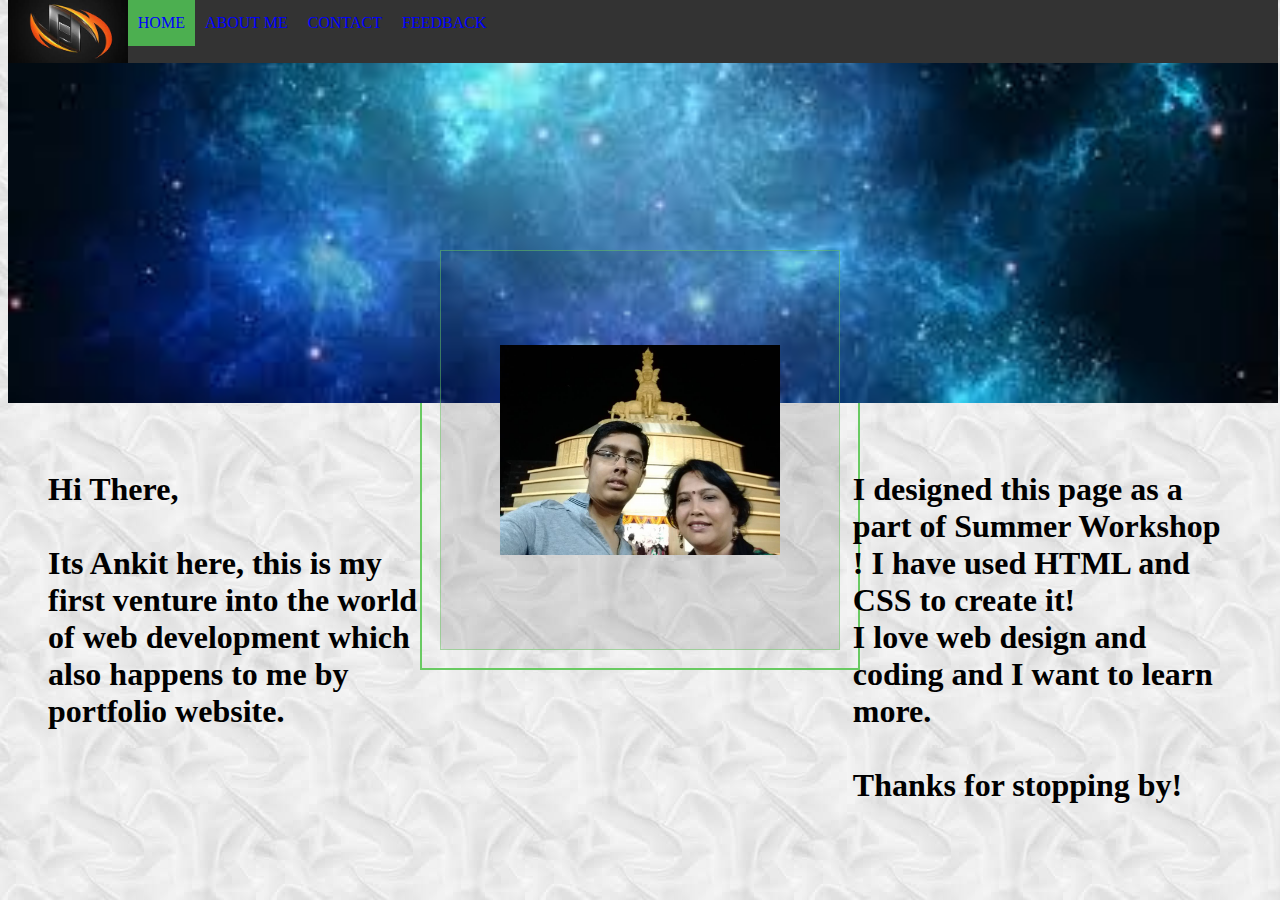
<file: index.html>
<html>

<head>

		<meta charset="UTF-8">
  		<meta name="description" content="Portfolio website of Ankit Kumar Panda">
  		<meta name="keywords" content="Ankit,Panda,portfolio,profile">
  		<meta name="author" content="Ankit Kumar Panda">
  		<meta name="viewport" content="width=device-width, initial-scale=1.0">
		<link rel="stylesheet" type="text/css" href="profile.css">
		
		<title>PROFILE</title>

</head>

<body background="back1.jpg">

 <div class="container circleBehind">
	<a class="logo" href="index.html"><img src="logo.jpg" height="100%"></a>
	<a class="active" href="index.html">HOME</a>
	<a href="aboutme.html">ABOUT ME</a>
	<a href="contact.html">CONTACT</a>
	<a href="suggestions.html">FEEDBACK</a>

 </div>
	
 <div class="cover_h">
 </div>
 
 <div id="boxtextl">
	<h1>
		Hi There,<br><br>
		Its Ankit here, this is my first venture into the world of web development which also happens to me by portfolio website.
	</h1>
 </div>
 
  <div id="boxtextr">
	<h1>
		I designed this page as a part of Summer Workshop !
		I have used HTML and CSS to create it!<br>
		I love web design and coding and I want to learn more.<br><br>
		Thanks for stopping by!
	</h1>
 </div>	
 
 <div class="boximage">
 </div>
 
</body>

</html>
</file>
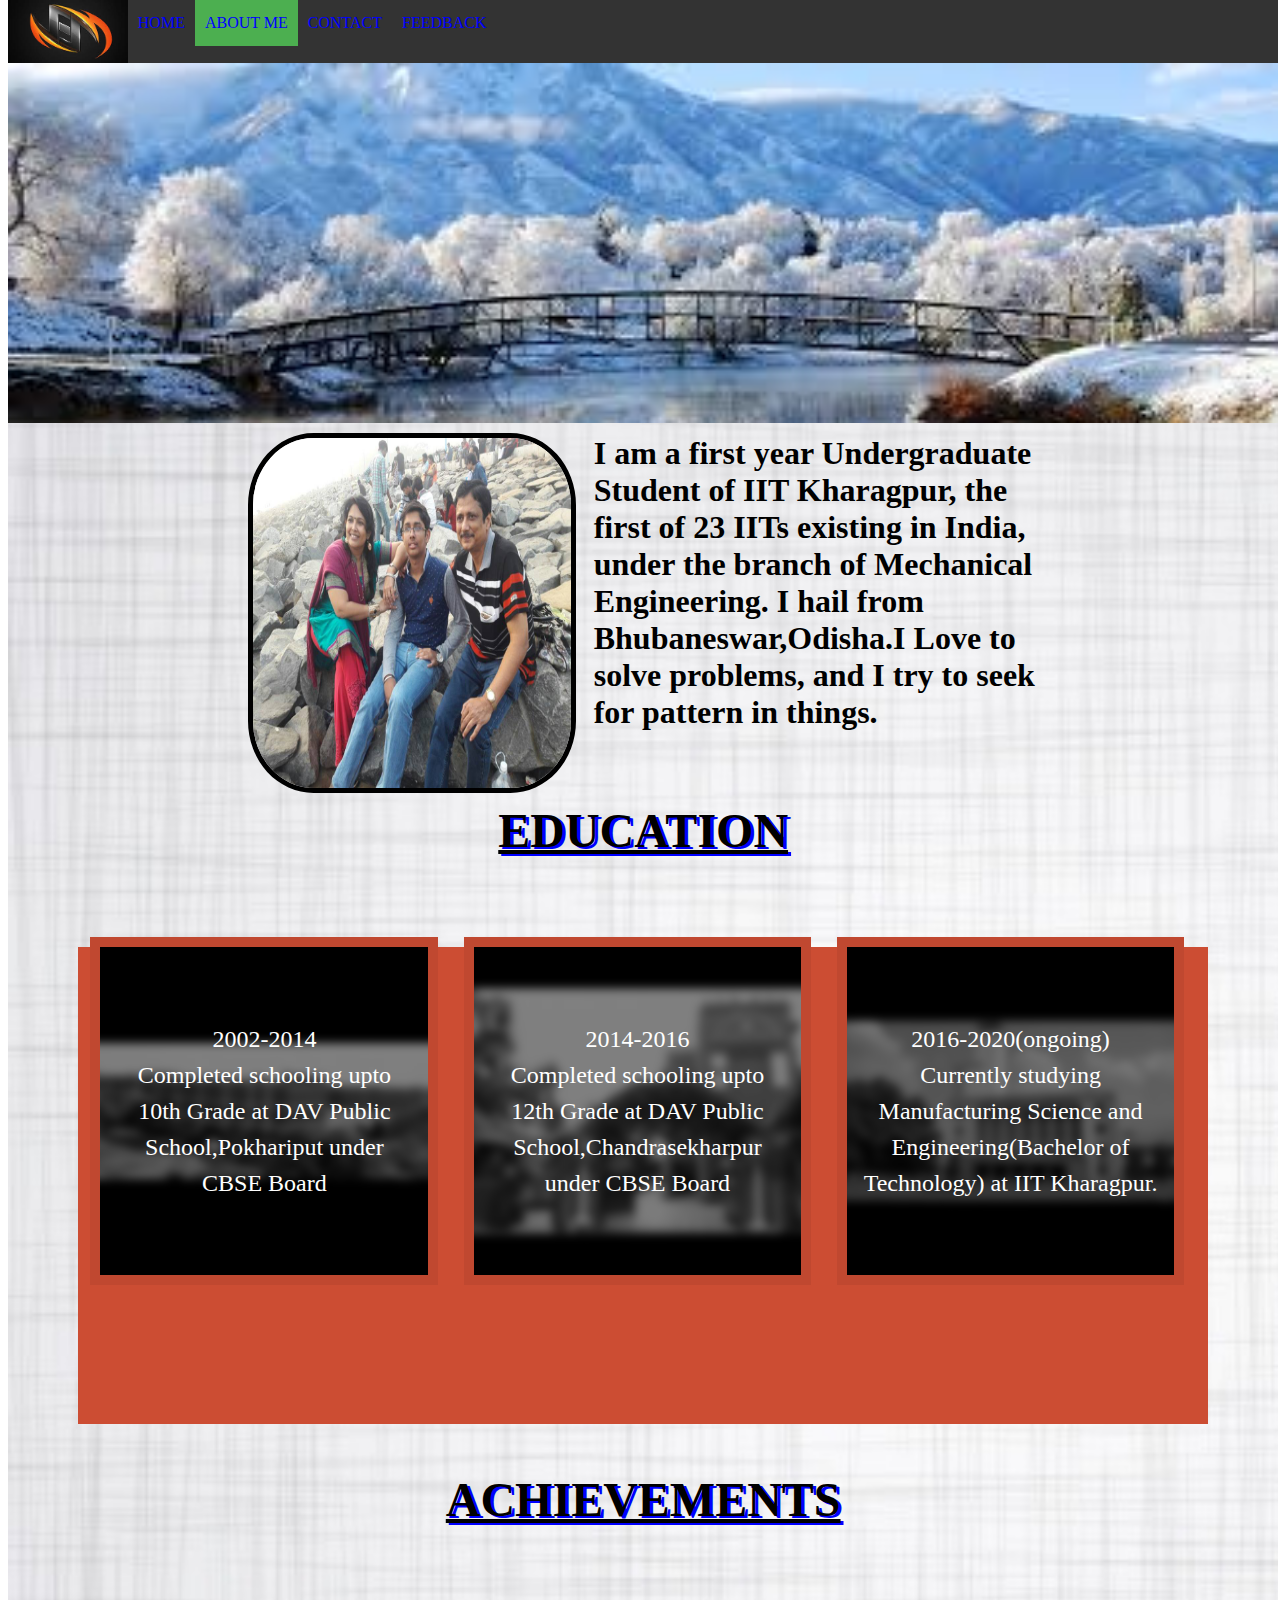
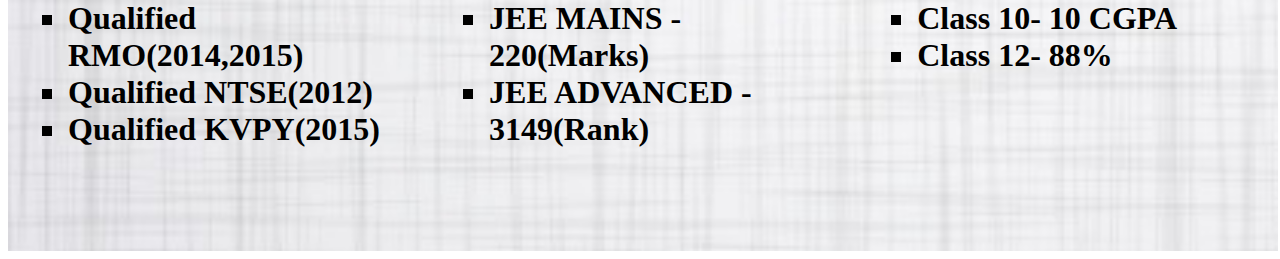
<file: aboutme.html>
<html>

<head>
		<meta charset="UTF-8">
  		<meta name="description" content="Portfolio website of Ankit Kumar Panda">
  		<meta name="keywords" content="Ankit,Panda,portfolio,profile">
  		<meta name="author" content="Ankit Kumar Panda">
  		<meta name="viewport" content="width=device-width, initial-scale=1.0">
		<link rel="stylesheet" type="text/css" href="profile.css">

		<title>PROFILE 2</title>
</head>


<body>

 <div id="cover">
 </div>

 <div class="container circleBehind">
	<a class="logo" href="index.html"><img src="logo.jpg" height="100%"></a>
	<a href="index.html">HOME</a>
	<a class="active" href="aboutme.html">ABOUT ME</a>
	<a href="contact.html">CONTACT</a>
	<a href="suggestions.html">FEEDBACK</a>
 </div>

 <br><br><br><br><br><br><br><br><br><br><br><br><br><br>
 
 <div id="boxlarge3">
 <br>
 <div id="title">
 <h2>
 ABOUT
 </h2>
 </div>
 <div id="boximg2">
 <img class="border" id="preview" src="family.jpg" height="100%" width="100%" border="5px">
 </div>
 
 <div id="about_intro">
	<h1>
		I am a first year Undergraduate Student of IIT Kharagpur, the first of 23 IITs existing in India, under the branch of Mechanical Engineering.
		I hail from Bhubaneswar,Odisha.I Love to solve problems, and I try to seek for pattern in things.
	</h1>
 </div>
 <br>
 <div id="title">
 <h2>
 EDUCATION
 </h2>
 </div>
  <div class="container2 cf">
  <div class="blurImage">
    <img src="pok.jpg" />
    <div class="blurImage__copy">
      <p>
	  2002-2014<br>
	  Completed schooling upto 10th Grade at DAV Public School,Pokhariput under CBSE Board
	  </p>
    </div>
  </div>
  <div class="blurImage">
    <img src="chandra.jpg" />
    <div class="blurImage__copy">
      <p>
	  2014-2016<br>
	  Completed schooling upto 12th Grade at DAV Public School,Chandrasekharpur under CBSE Board
	  </p>
    </div>
  </div>
  <div class="blurImage">
    <img src="iit.jpg" />
    <div class="blurImage__copy">
      <p>
	  2016-2020(ongoing)<br>
	  Currently studying Manufacturing Science and Engineering(Bachelor of Technology) at IIT Kharagpur.
	  </p>
    </div>
  </div>
 </div>
 
 <div id="title">
 <h2>
 ACHIEVEMENTS
 </h2>
 </div>
 
 <div id="exp_1">
 <h1>
	<ul>
		<li>Qualified RMO(2014,2015)</li>
		<li>Qualified NTSE(2012)</li>
		<li>Qualified KVPY(2015)</li>
	</ul>
 </div>

 <div id="exp_2">
 <h1>	
	<ul>
		<li>JEE MAINS - 220(Marks)</li>
		<li>JEE ADVANCED - 3149(Rank)</li>
	</ul>
 </h1>
 </div>
 
 <div id="exp_3">
 <h1>
	<ul>
		<li>Class 10- 10 CGPA</li>
		<li>Class 12- 88%</li>
	</ul>
 </h1>
 </div>
 
</div>
</body>

</html>
</file>
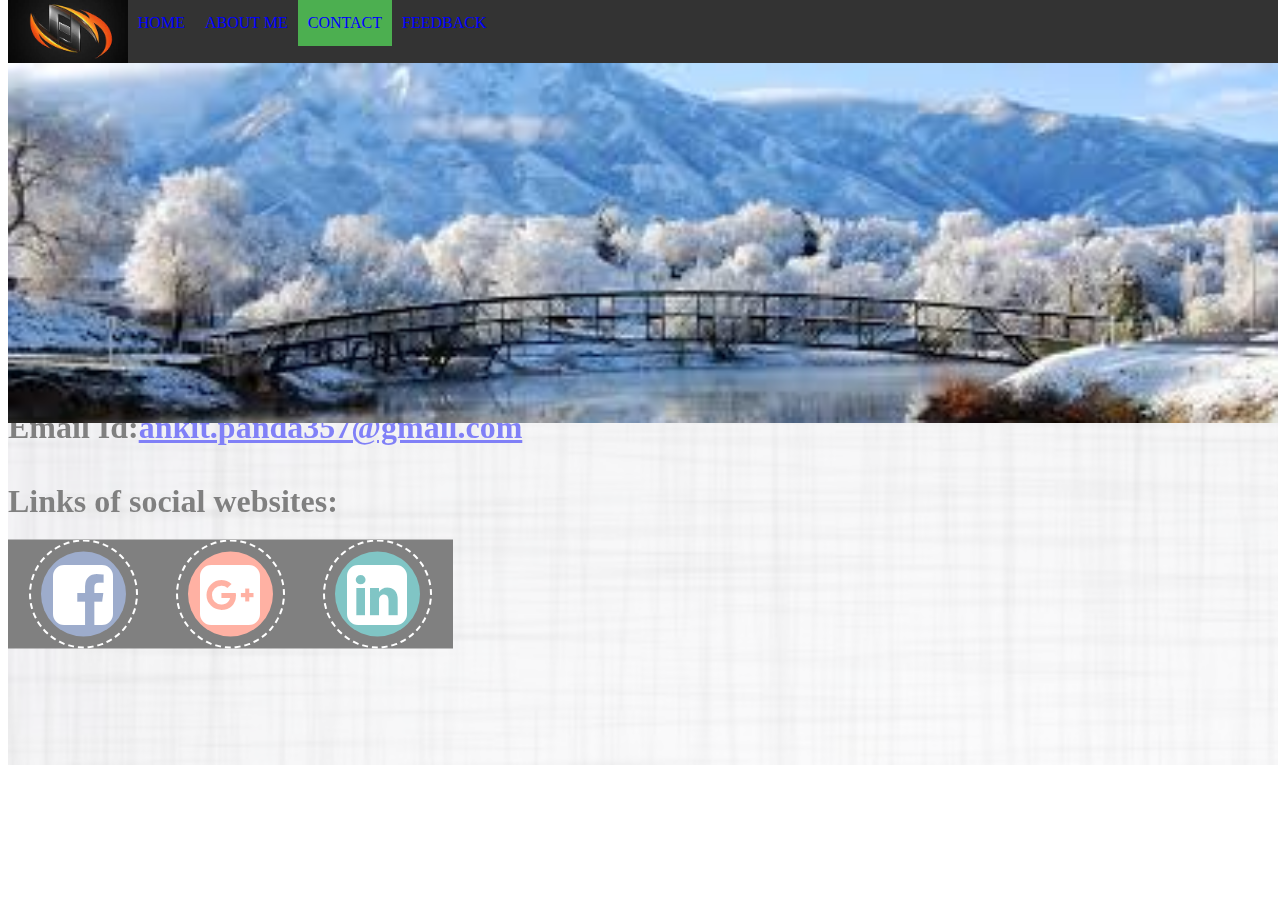
<file: contact.html>
<html>

<head>
		<meta charset="UTF-8">
  		<meta name="description" content="Portfolio website of Ankit Kumar Panda">
  		<meta name="keywords" content="Ankit,Panda,portfolio,profile">
  		<meta name="author" content="Ankit Kumar Panda">
  		<meta name="viewport" content="width=device-width, initial-scale=1.0">
		<link rel="stylesheet" type="text/css" href="profile.css">
		<link rel="stylesheet" href="https://cdnjs.cloudflare.com/ajax/libs/font-awesome/4.7.0/css/font-awesome.min.css">

		<title>PROFILE 3</title>
</head>


<body>

 <div id="cover">
 </div>

 <div class="container circleBehind">
  <a class="logo" href="index.html"><img src="logo.jpg" height="100%"></a>
  <a href="index.html">HOME</a>
  <a href="aboutme.html">ABOUT ME</a>
  <a class="active" href="contact.html">CONTACT</a>
  <a href="suggestions.html">FEEDBACK</a>
</div>

        <br><br><br><br><br><br><br><br><br><br><br><br><br><br><br><br>
   
 <div id="boxlarge2"  class="transbox">
 <br>
	<div id="boxtextcontact">
		<h1>
        Mobile No:7430066222/ 9439193807<br><br>
		Email Id:<a href="mailto:ankit.panda357@gmail.com">ankit.panda357@gmail.com<a><br><br>
		Links of social websites:<br><br><br>
			<div class="social">
  			<a href="https://www.facebook.com/ankit.k.panda.7" class="link facebook" target="_blank"><span class="fa fa-facebook-square"></span></a>
  			<a href="https://plus.google.com/u/0/105278321880142517636" class="link google-plus" target="_blank"><span class="fa fa-google-plus-square"></span></a>
  			<a href="https://www.linkedin.com/in/ankit-kumar-panda-7a992013a/" class="link linkedin" target="_blank"><span class="fa fa-linkedin-square"></span></a>
		    </div> 
		</h1>
	</div>
 </div>
 
</body>

</html>
</file>
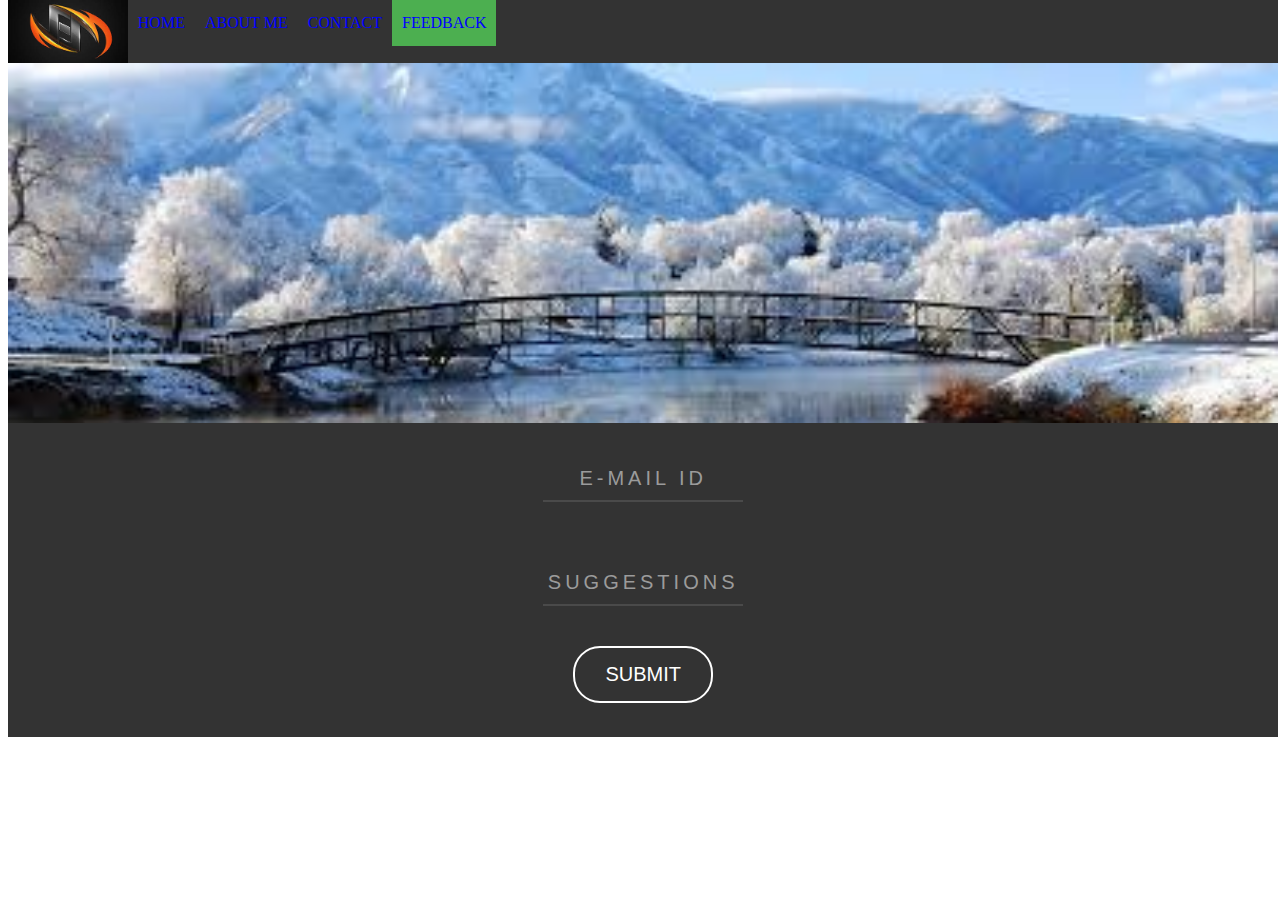
<file: suggestions.html>
<html>

<head>
		<meta charset="UTF-8">
  		<meta name="description" content="Portfolio website of Ankit Kumar Panda">
  		<meta name="keywords" content="Ankit,Panda,portfolio,profile">
  		<meta name="author" content="Ankit Kumar Panda">
  		<meta name="viewport" content="width=device-width, initial-scale=1.0">
		<link rel="stylesheet" type="text/css" href="profile.css">
		
		<title>PROFILE 4</title>
</head>


<body>

 <div id="cover">
 </div>

 <div class="container circleBehind">
  <a class="logo" href="index.html"><img src="logo.jpg" height="100%"></a>
  <a href="index.html">HOME</a>
  <a href="aboutme.html">ABOUT ME</a>
  <a href="contact.html">CONTACT</a>
  <a class="active" href="suggestions.html">FEEDBACK</a>
</div>
<br><br><br><br><br><br><br><br><br><br><br><br><br><br><br><br>
<div id="form">
<br>
<form>
  <label>
    <input name="username" id="username" type="text" required />
    <div class="label-text">Name</div>
  </label>
  <label>
    <input name="Email_id" id="Email_id" type="text" required />
    <div class="label-text">E-mail id</div>
  </label>
  <label>
    <input name="suggestions" id="suggestions" type="text" required />
    <div class="label-text">Suggestions</div>
  </label>
  <button>Submit</button>
</form>
<br>
</div>

 </body>

 </html>
</file>
<file: profile.css>
img.border{
	border-radius: 20%;
}	

ul {
    list-style-type: square;
}

.social {
	background-color: black;
	font-family: monotype corsiva;
	border: 5px;	
	position: relative;
	width: 35%;
	text-align: center;
	transform: translateY(-50%);
}

.social .link {
	display: inline-block;
	vertical-align: middle;
	position: relative;
	width: 85px;
	height: 85px;
	border-radius: 50%;
	border: 2px dashed white;
	background-clip: content-box;
	padding: 10px;
	transition: .5s;
	color: #D7D0BE;
	margin-left: 15px;
	margin-right: 15px;
	font-size: 70px;
}

.social .link span {
	display: block;
	position: absolute;
	text-align: center;
	top: 50%;
	left: 50%;
	transform: translate(-50%, -50%);
}

.social .link:hover {
	padding: 20px;
	color: white;
	margin-left: -5px;
	transform: translateX(10px) rotate(360deg);
}

.social .link.google-plus {
	background-color: tomato;
	color: white;
}

.social .link.facebook {
	background-color: #3B5998;
	color: white;
}

.social .link.linkedin {
	background-color: darkcyan;
	color: white;
}

h1{
	font-family: monotype corsiva;
	color: black;
}	

h2{
	color: black;
	text-shadow: 3px 2px blue;
	text-align: center;
	font-size:48;
	text-decoration: underline;
}

p{
	font-family: monotype corsiva;
}

h3 {
	font-weight: 400;
	text-transform: uppercase;
	text-align: center;
}

#boxtextr{
	height: 50%;
	width: 30%;
	float: right;
	text-align:left;
	padding: 0px 40px;
}

#boxtextl{
	height: 50%;
	width: 30%;
	float: left;
	padding: 0px 40px;
}
		
#boxtextcontact{
	height: 10%;
	width: 100%;
	float: left;
	clear: left;
}

#boximg2{
	height: 22%;
	width: 25%;
	float: left;
	padding: 0px 40px;
	margin: 20px 20px;
	position: relative;
	animation-name: image;
	animation-duration: 1s;
	-webkit-animation-name: image;
	-webkit-animation-duration: 1s;
	left: 180px
}

@keyframes image {
    0%   {left: 0px; top:0px;}
    100% {left:180px; top:0px;}
}

@-webkit-keyframes image {
    0%   {left: 0px; top:0px;}
    100% {left:180px; top:0px;}
}

#about_intro{
	height: 22%;
	width: 35%;
	float: right;
	padding: 0px 40px;
	margin: 0px 20px;
	position: relative;
	animation-name: intro;
	animation-duration: 1s;
	-webkit-animation-name: intro;
	-webkit-animation-duration: 1s;
	right: 180px;
}

@keyframes intro {
    0%   {right: 0px; top:0px;}
    100% {right:180px; top:0px;}
}

@-webkit-keyframes intro {
    0%   {right: 0px; top:0px;}
    100% {right:180px; top:0px;}
}

#boxlarge{
    width: 100.5%;
	height: 75%;
    clear: left;
	background-image: url("back2.jpg");
	background-size: 150%;
	z-index: 25;
}

#boxlarge2{
    width: 100.5%;
    height: 53%;
	clear: left;
	background-image: url("back2.jpg");
	background-size: 150%;
	z-index: 25;
}

#boxlarge3{
    width: 100.5%;
	height: 180%;
	clear: left;
	background-image: url("back2.jpg");
	background-size: 150%;
	z-index: 25;
}

#title{
	width: 100%;
	height: 6%;
	clear: left;
}

#exp_1{
	width: 30%;
	height: 12%;
	float: left;
	padding: 0px;
	margin: 0px 20px;
}

#exp_2{
	width: 30%;
	height: 12%;
	float: left;
	padding: 0px;
	margin: 0px 20px;
}	

#exp_3{
	width: 30%;
	height: 12%;
	float: right;
	padding: 0px;
	margin: 0px 20px;
}
	
#boxlarge2.transbox{
	opacity: 0.5;
	filter: alpha(opacity=50);
}

#boxlarge2.transbox:hover{
	opacity: 1;
	filter: alpha(opacity=100);
}

#form{
	width: 100.5%;
	background-color: #333333;
	font-family: "Open Sans", Helvetica;
}

div.container
{
    margin: 0;
	padding: 0;
	top: 0;
	text-align: center;
    background-color: #333 ;
	height: 7%;
	width: 99.25%;
	position: fixed;
	z-index: 30;
}

div.container a:not(.logo)
{
    float: left;
	color: blue;
    text-decoration: none;
    margin: 0;
    padding: 14px 10px;
    position: relative;
	z-index: 95;
    cursor: pointer;
}

.logo {
	float: left;
	color: blue;
    text-decoration: none;
    margin: 0;
    padding: 0px 0px;
    position: relative;
    z-index: 95;
    cursor: pointer;
}

div.container a:hover:not(.active) {
    background-color: #111;
}

.active {
    background-color: #4CAF50;
}

div.circleBehind a:not(.logo):before, div.circleBehind a:not(.logo):after
{
    position: absolute;
	top: 22px;
    left: 50%;
    width: 50px;
    height: 50px;
    border: 4px solid #0277bd;
    transform: translateX(-50%) translateY(-50%) scale(0.8);
    border-radius: 50%;
    background: transparent;
    content: "";
    opacity: 0;
    transition: all 0.3s;
	z-index:-1;
}

div.circleBehind a:not(.logo):after
{
    border-width: 2px;
    transition: all 0.4s;
}

div.circleBehind a:not(.logo):hover:before
{
    opacity: 1;
    transform: translateX(-50%) translateY(-50%) scale(1);
	-webkit-transform: translateX(-50%) translateY(-50%) scale(1);
}

div.circleBehind a:not(.logo):hover:after
{
    opacity: 1;
    transform: translateX(-50%) translateY(-50%) scale(1.3);
	-webkit-transform: translateX(-50%) translateY(-50%) scale(1.3);
}

form {
	text-align: center;
}

label {
	display: block;
	letter-spacing: 4px;
	padding-top: 30px;
	text-align: center;
}

label .label-text {
	color: #9B9B9B;
	cursor: text;
	font-size: 20px;
	line-height: 20px;
	text-transform: uppercase;
	-moz-transform: translateY(-34px);
	-ms-transform: translateY(-34px);
	-webkit-transform: translateY(-34px);
	transform: translateY(-34px);
	transition: all 0.3s;
}

label input {
	background-color: transparent;
	border: 0;
	border-bottom: 2px solid #4A4A4A;
	color: white;
	font-size: 36px;
	letter-spacing: -1px;
	outline: 0;
	padding: 5px 20px;
	text-align: center;
	transition: all 0.3s;
	width: 200px;
}

label input:focus {
	max-width: 100%;
	width: 400px;
}

label input:focus + .label-text {
	color: #F0F0F0;
	font-size: 13px;
	-moz-transform: translateY(-74px);
	-ms-transform: translateY(-74px);
	-webkit-transform: translateY(-74px);
	transform: translateY(-74px);
}

label input:valid + .label-text {
	font-size: 13px;
	-moz-transform: translateY(-74px);
	-ms-transform: translateY(-74px);
	-webkit-transform: translateY(-74px);
	transform: translateY(-74px);
}

button {
	background-color: #333333;
	border: 2px solid white;
	border-radius: 27px;
	color: white;
	cursor: pointer;
	font-size: 20px;
	margin-top: 20px;
	padding: 15px 30px;
	text-transform: uppercase;
	transition: all 200ms;
}

button:hover, button:focus {
	background-color: white;
	color: #333333;
	outline: 0;
}

.cover_h{
	width: 100.5%;
	height:50%;
	background: url("cover0.jpg");
	background-repeat: no-repeat;
	background-size: 100%;
}

.boximage, .boximage::before, .boximage::after {
	position: absolute;
	top: 0;
	bottom: 0;
	left: 0;
	right: 0;
}

.boximage {
	width: 400px;
	height: 400px;
	margin: auto;
	background: url("me.jpg") no-repeat 50%/70% rgba(0, 0, 0, 0.1);
	color: #69ca62;
	box-shadow: inset 0 0 0 1px rgba(105, 202, 98, 0.5);
}

.boximage::before, .boximage::after {
	content: '';
	z-index: -1;
	margin: -5%;
	box-shadow: inset 0 0 0 2px;
	animation: clipMe 8s linear infinite;
}

.boximage::before {
	animation-delay: -4s;
}

.boximage:hover::after, .boximage:hover::before {
	background-color: rgba(255, 0, 0, 0.3);
}

@keyframes clipMe {
  0%, 100% {
    clip: rect(0px, 440px, 4px, 0px);
	}
  25% {
    clip: rect(0px, 4px, 440px, 0px);
  }
  50% {
    clip: rect(436px, 440px, 440px, 0px);
  }
  75% {
    clip: rect(0px, 440px, 440px, 436px);
  }
}

#cover {
    height:40%;
	width:99.25%;
	top:7%;
	position:fixed;
	z-index: 90;
    background-size: 100%;
    background-repeat: no-repeat;
    background-image:url("cover1.jpg");
	animation-name: example;
    animation-duration: 16s;
	-webkit-animation-name: example;
    -webkit-animation-duration: 12s;
    animation-iteration-count: infinite;
}

@keyframes example {
    0% {background-image: url("cover1.jpg");}
    25% {background-image: url("cover2.jpg");}
	50% {background-image: url("cover3.jpg");}
	75% {background-image: url("cover4.jpg");}
	100% {background-image: url("cover1.jpg");}
}

@-webkit-keyframes example {
    0% {background-image: url("cover1.jpg");}
    25% {background-image: url("cover2.jpg");}
	50% {background-image: url("cover3.jpg");}
	75% {background-image: url("cover4.jpg");}
	100% {background-image: url("cover1.jpg");}
}

.blurImage {
	position: relative;
	width: 29%;
	height: 0;
	margin: 0 2%;
	padding-bottom: 29%;
	background: black;
	float: left;
	overflow: hidden;
	box-shadow: 0 0 0 10px #c04830;
}
.blurImage:hover img {
	width: 120%;
	opacity: 1;
	filter: blur(0) grayscale(0);
}
.blurImage:hover .blurImage__copy {
	filter: blur(10px);
	opacity: 0;
}
.blurImage img {
	position: absolute;
	top: 50%;
	left: 50%;
	width: 110%;
	opacity: 0.5;
	filter: blur(5px) grayscale(1);
	transform: translate(-50%, -50%);
	-webkit-transform: translate(-50%, -50%);
	transition: all 0.25s;
}

.blurImage__copy {
	position: absolute;
	top: 50%;
	left: 50%;
	width: 90%;
	text-align: center;
	font-size: 0.75em;
	transform: translate(-50%, -50%);
	-webkit-transform: translate(-50%, -50%);
	transition: all 0.25s;
}

.container2 {
	background: #cc4d33;
	font-size: 2em;
	line-height: 1.5;
	color: white;
	transform: rotateY(0deg);
	width: 89%;
	height:30%;
	margin: 1.5em auto;
}

.cf:before,
.cf:after {
	content: " ";
	display: table;
}
</file>
